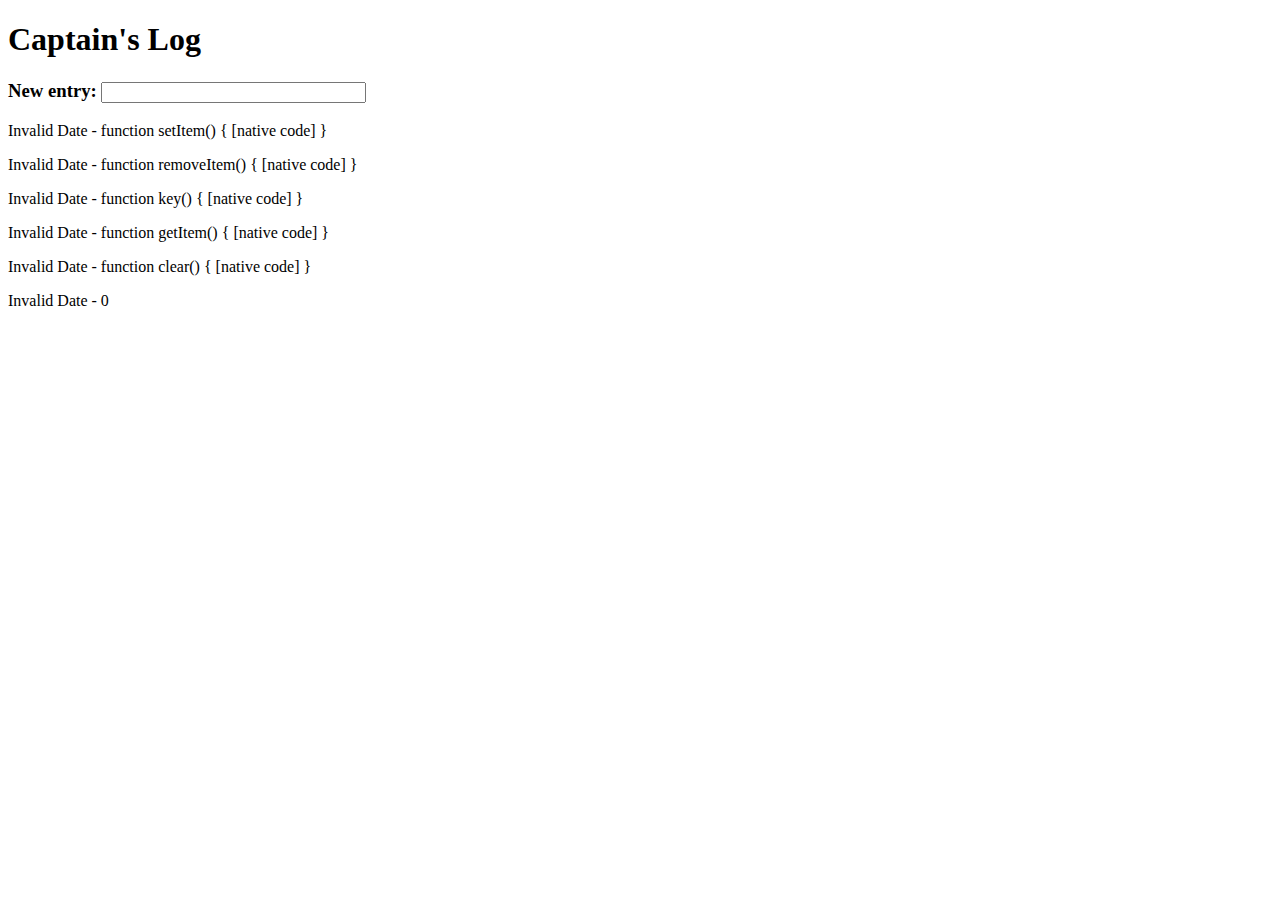
<file: captainslog/index.html>
<!DOCTYPE html>

<html>

<head>
	<title>Captain's Log</title>
	<script src="https://ajax.googleapis.com/ajax/libs/jquery/2.2.0/jquery.min.js"></script>
	<script>
	   $(document).ready(function(){
	   		reload(); 
	  		$(document).keypress(function(e) {
			    if(e.which == 13) {
			        var value = $("#msg").val();
			        reload(); 
			    }
			});
 		});

	 	$(document).change(function(){
	   		store(); 
	   }); 

	   function store(){
		   	txt = document.getElementById("msg").value;
			localStorage[new Date().getTime()] = txt;
			reload();
	   }

	   function reload(){
			output = "";
			for (key in localStorage) {
				today = new Date (parseInt(key));
				today.toUTCString()
				output = "<p>" + today+ " - "+ localStorage[key] + "</p>\n"+output; 
			}
			$("div").html(output); 
	   }

</script>
</head>

<body>
	<h1>Captain's Log</h1>
	<h3>New entry: <input type="text" id="msg" name="msg" size="30" /></h3>
	<div id="log"></div>
</body>
</html>
</file>
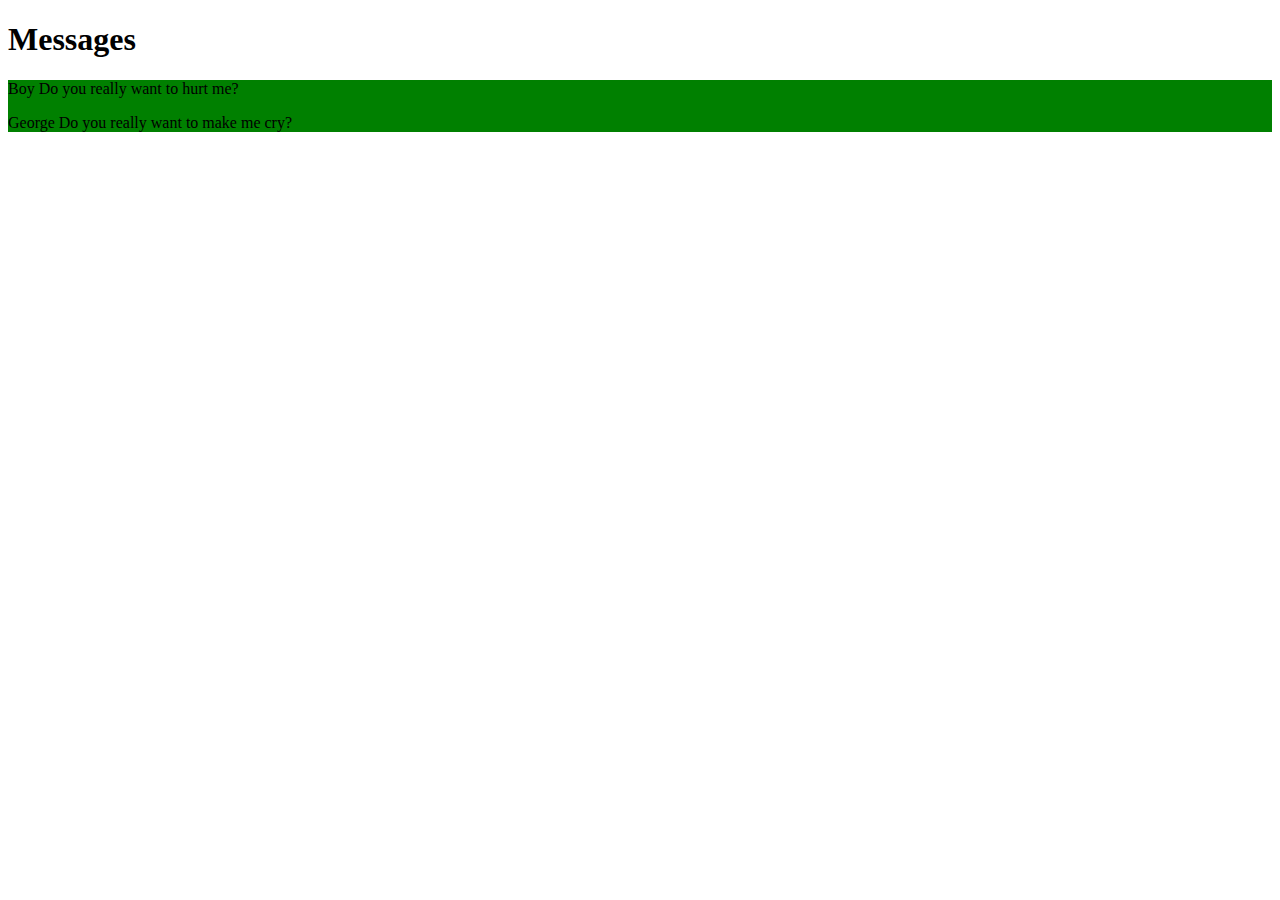
<file: messages/index.html>
<!DOCTYPE html>

<html>

<head>
	<meta charset="utf-8" />
	<title>Messages</title>
	<script src="lab.js"></script>
	<link rel="stylesheet" href="style.css" type="text/css" />
</head>

<body onload="parse()">
	<h1>Messages</h1>
	<div id="messages"></div>
</body>

</html>
</file>
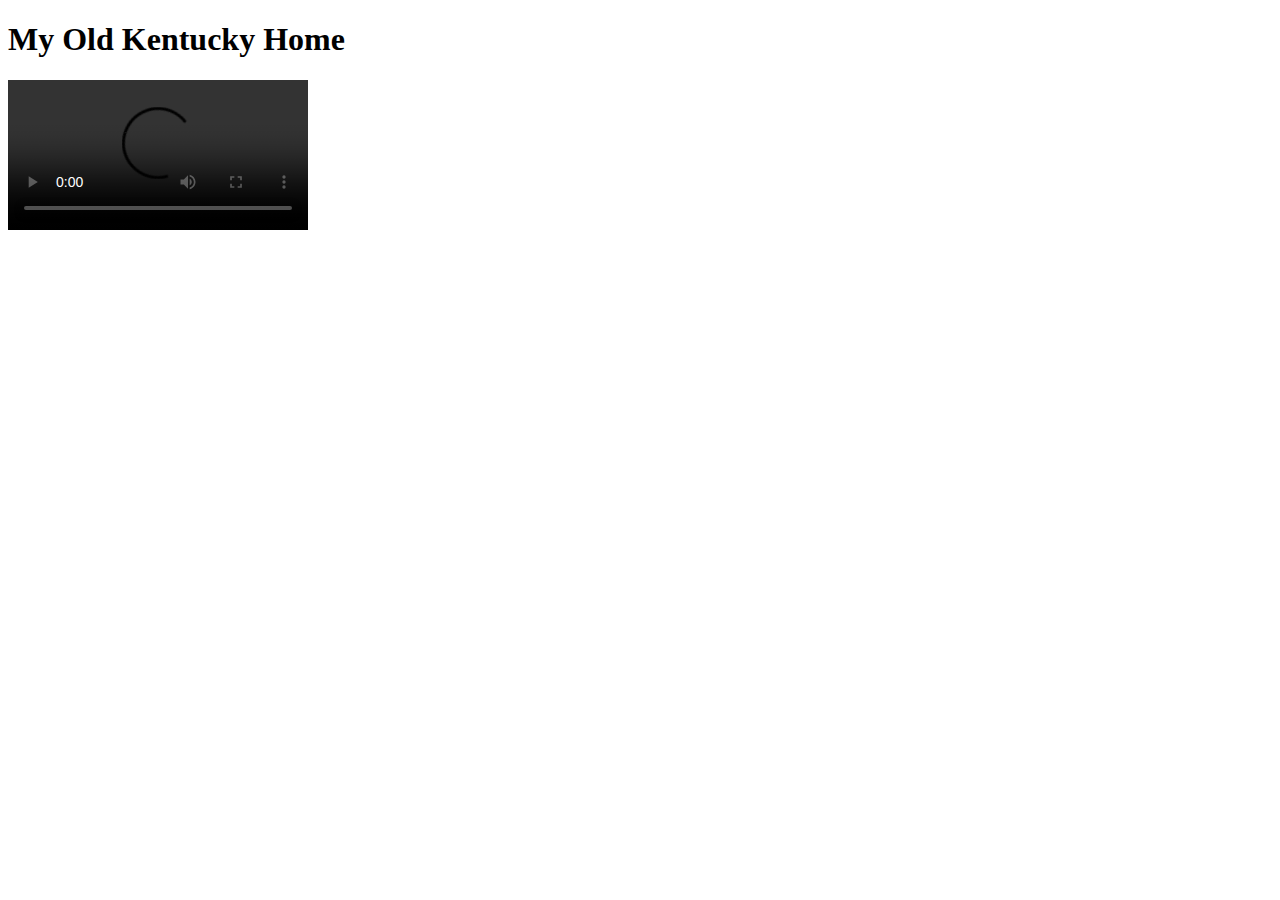
<file: my_old_kentucky_home/index.html>
<!DOCTYPE html>
<html>
<head>
<meta charset="utf-8" />
<title>My Old Kentucky Home</title>
<link rel="stylesheet" href="style.css" type="text/css" />
</head>

<body>

<h1 id="title">My Old Kentucky Home</h1>

<video src="https://www.cs.tufts.edu/comp/20/my_old_kentucky_home.mp4" id="music_video" controls></video>
<div id="lyrics"></div>

<script>

	function updateText(){

		if(v.currentTime > 8.0){
			document.getElementById("lyrics").innerHTML = "<img class='photo'src='KY.jpg' alt='Kentucky'> The sun shines bright in My Old Kentucky Home,"; 
		}	
		
		if(v.currentTime > 15.0){
			document.getElementById("lyrics").innerHTML = "<img span class='photo'src='KY2.jpg' alt='Kentucky'> 'Tis summer, the people are gay";
		}	

		if(v.currentTime > 22.0){
			document.getElementById("lyrics").innerHTML = "The corn-top's ripe and the meadow's in the bloom";
		}	

		if(v.currentTime > 28.0){
			document.getElementById("lyrics").innerHTML = "While the birds make music all the day";
		}	
		if(v.currentTime > 35.0){
			document.getElementById("lyrics").innerHTML = "The young folks roll on the little cabin floor,";
		}	
		if(v.currentTime > 42.0){
			document.getElementById("lyrics").innerHTML = "All merry, all happy and bright";
		}	
		if(v.currentTime > 49.0){
			document.getElementById("lyrics").innerHTML = "By 'n' by hard times comes a knocking at the door,";
		}	

		if(v.currentTime > 55.0){
			document.getElementById("lyrics").innerHTML = "Then My Old Kentucky Home, good night!";
		}	

		if(v.currentTime > 64.0){
			document.getElementById("lyrics").innerHTML = "Weep no more my lady";
		}	

		if(v.currentTime > 71.0){
			document.getElementById("lyrics").innerHTML = "Oh weep no more today;";
		}	

		if(v.currentTime > 77.0){
			document.getElementById("lyrics").innerHTML = "We will sing one song";
		}	
		if(v.currentTime > 80.0){
			document.getElementById("lyrics").innerHTML = "For My Old Kentucky Home";
		}	

		if(v.currentTime > 83.0){
			document.getElementById("lyrics").innerHTML = "For My Old Kentucky Home, far away";
		}	
	}

	var v = document.getElementsByTagName("video")[0];

	v.addEventListener("timeupdate", updateText, false); 
	


</script>
</body>
</html>
</file>
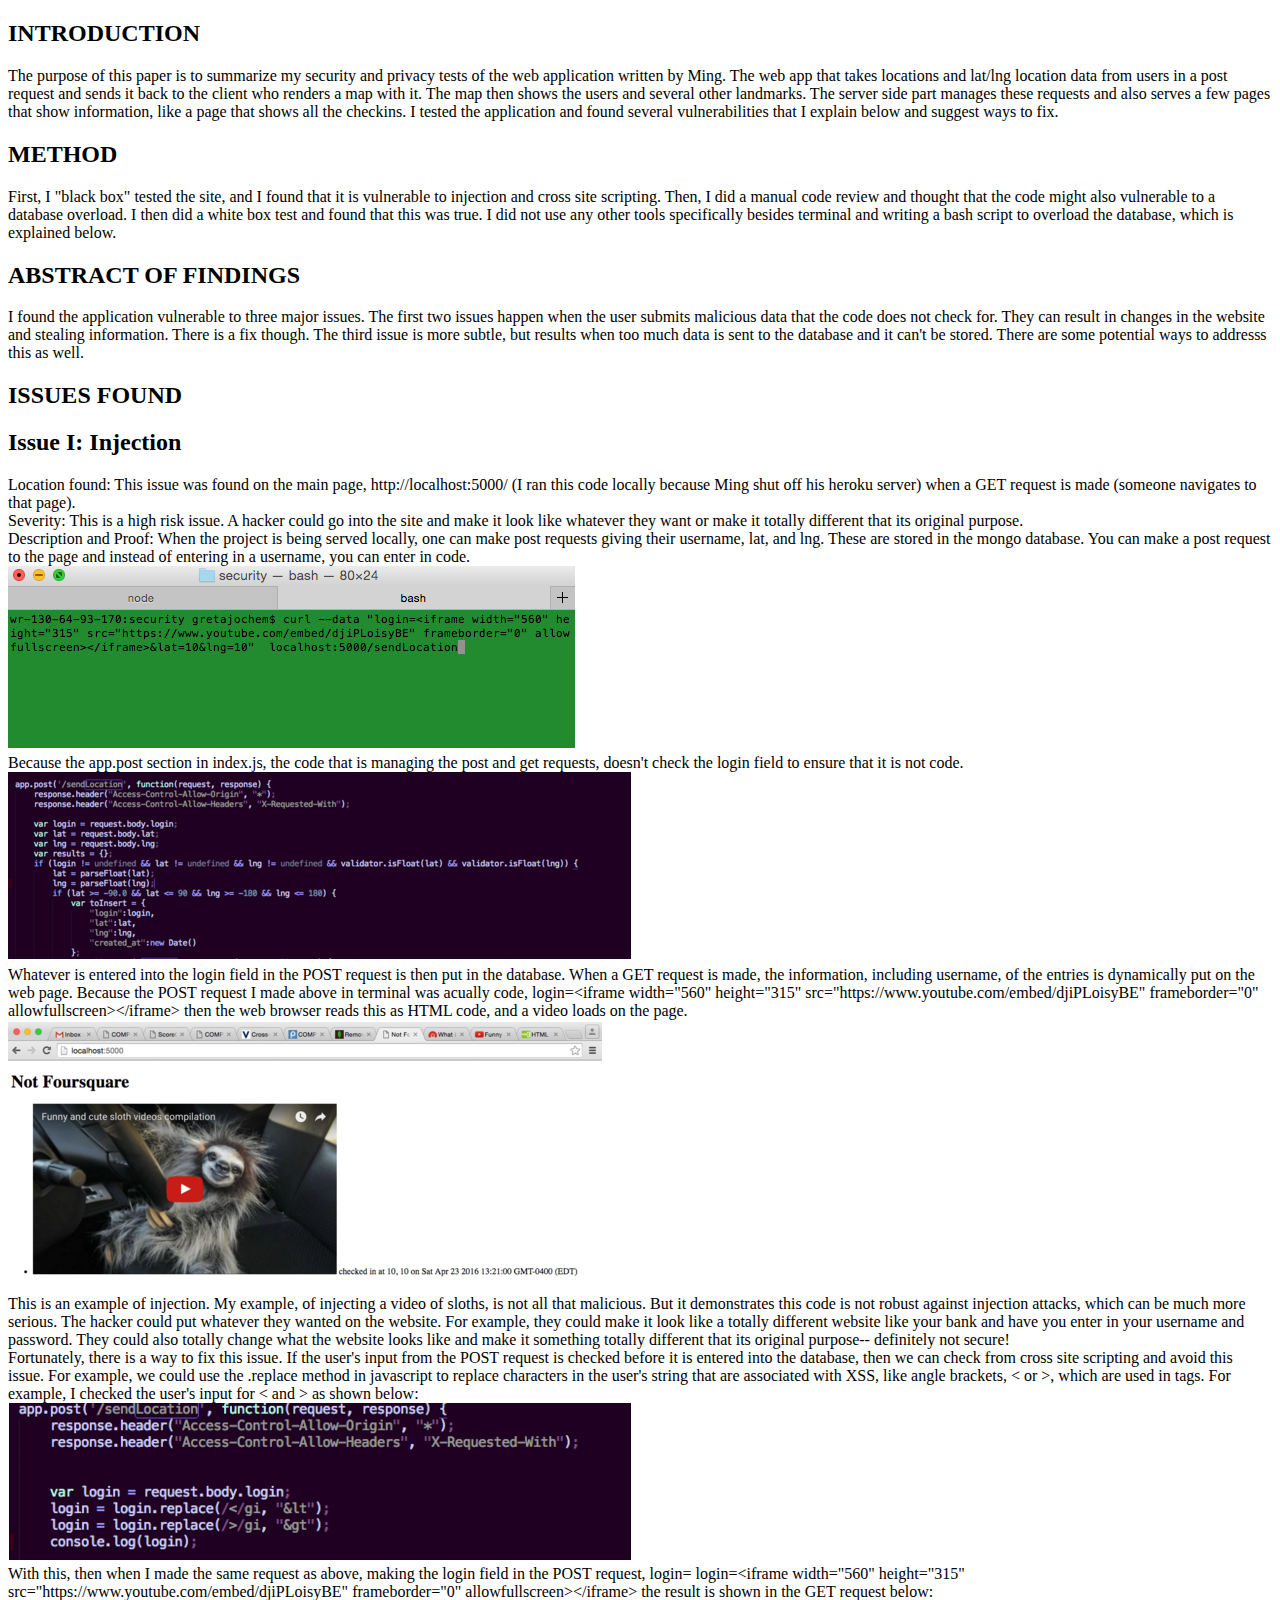
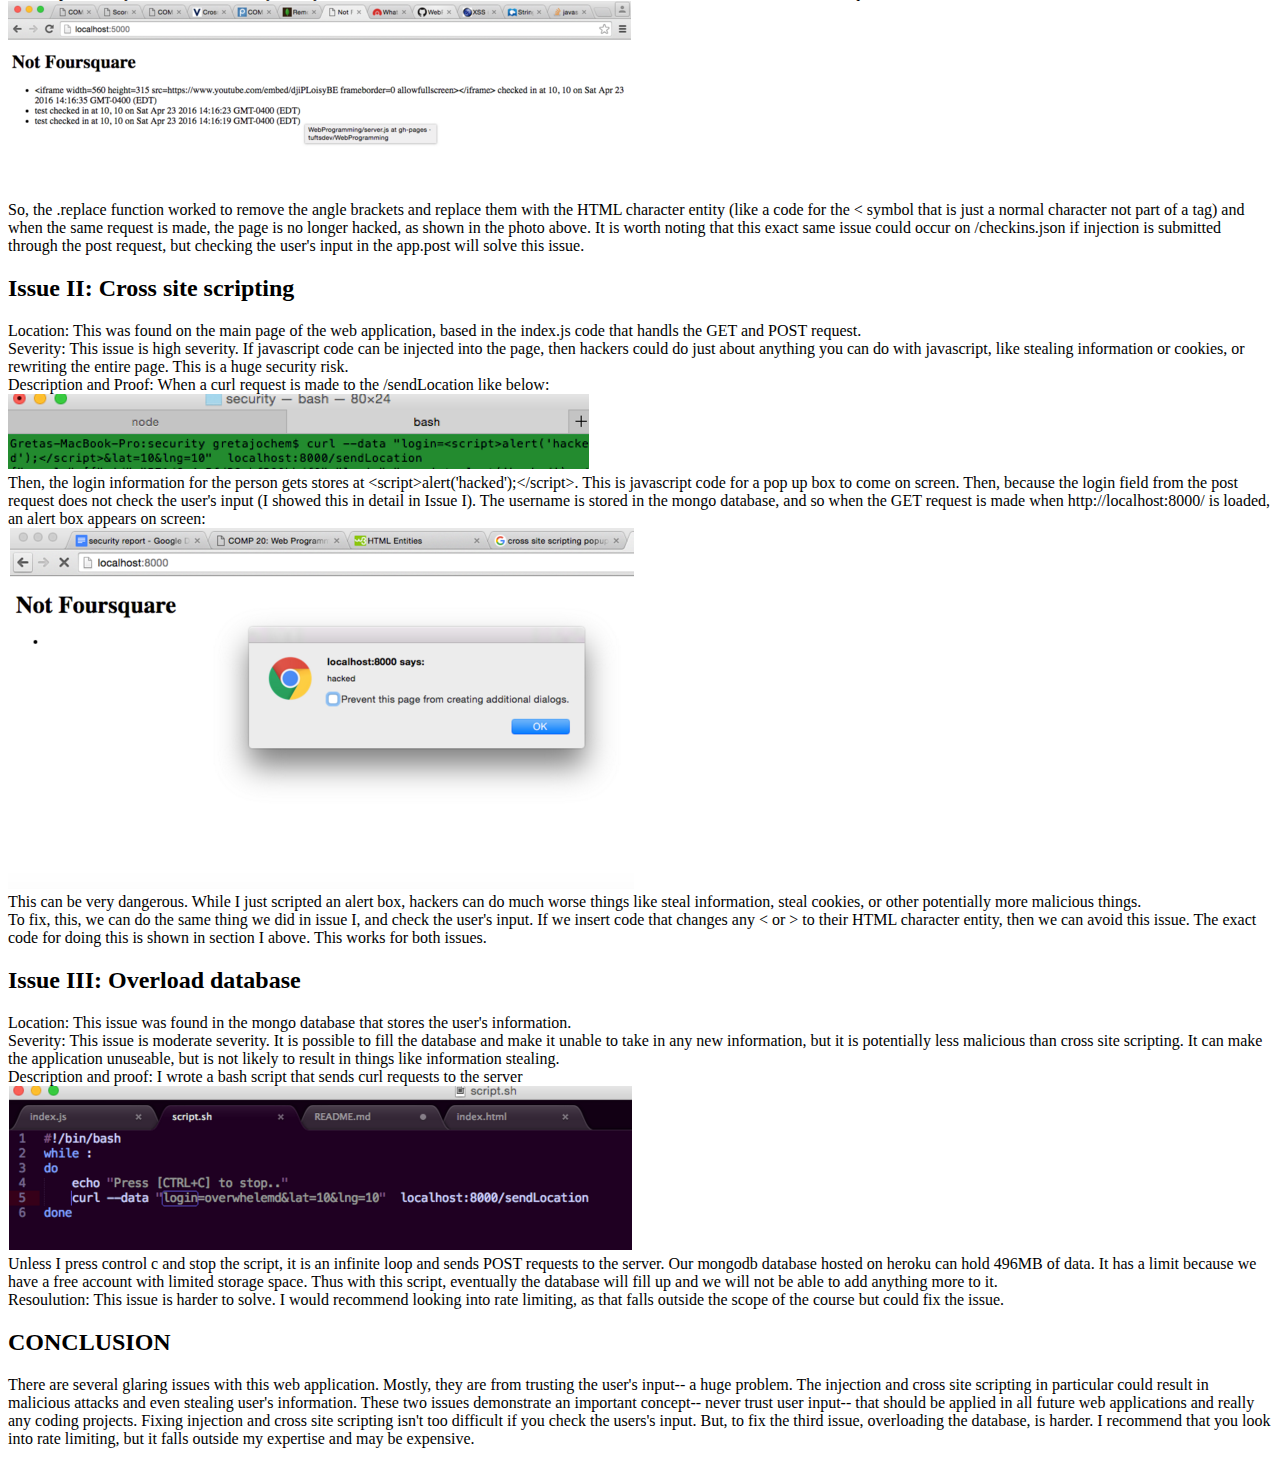
<file: security/index.html>
<!DOCTYPE html>
<html>
<head>

</head>
<body>

<h2>INTRODUCTION</h2>
The purpose of this paper is to summarize my  security and privacy tests of the web application written by Ming. The web app that takes locations and lat/lng location data from users in a post request and sends it back to the client who renders a map with it. The map then shows the users and several other landmarks. The server side part manages these requests and also serves a few pages that show information, like a page that shows all the checkins. I tested the application and found several vulnerabilities that I explain below and suggest ways to fix. <br> 

<p></p>

<h2>METHOD</h2>

<p>
First, I "black box" tested the site, and I found that it is vulnerable to injection and cross site scripting. Then, I did a manual code review and thought that the code might also vulnerable to a database overload. I then did a white box test and found that this was true. I did not use any other tools specifically besides terminal and writing a bash script to overload the database, which is explained below. 

</p>

<h2>ABSTRACT OF FINDINGS</h2>
I found the application vulnerable to three major issues. The first two issues happen when the user submits malicious data that the code does not check for. They can result in changes in the website and stealing information. There is a fix though. The third issue is more subtle, but results when too much data is sent to the database and it can't be stored. There are some potential ways to addresss this as well. 

<p></p>

<h2>ISSUES FOUND</h2>

<h2>Issue I: Injection </h2>
<p>
Location found: This issue was found on the main page, http://localhost:5000/ (I ran this code locally because Ming shut off his heroku server) when a GET request is made (someone navigates to that page). <br>
Severity: This is a high risk issue. A hacker could go into the site and make it look like whatever they want or make it totally different that its original purpose. <br>
Description and Proof: When the project is being served locally, one can make post requests giving their username, lat, and lng. These are stored in the mongo database. 
You can make a post request to the page and instead of entering in a username, you can enter in code. <br>
<img src="1.jpg" alt="terminal screenshot showing the post request"> <br>
Because the app.post section in index.js, the code that is managing the post and get requests, doesn't check the login field to ensure that it is not code.  <br>
<img src="2.jpg" alt="code showing the issue"> <br>
Whatever is entered into the login field in the POST request is then put in the database. When a GET request is made, the information, including username, of the entries is dynamically put on the web page. Because the POST request I made above in terminal was acually code, login=&ltiframe width="560" height="315" src="https://www.youtube.com/embed/djiPLoisyBE" frameborder="0" allowfullscreen&gt&lt/iframe&gt then the web browser reads this as HTML code, and a video loads on the page. <br>
<img src="3.jpg" alt="screen shot of the hacked page"> <br>

This is an example of injection. My example, of injecting a video of sloths, is not all that malicious. But it demonstrates this code is not robust against injection attacks, which can be much more serious. The hacker could put whatever they wanted on the website. For example, they could make it look like a totally different website like your bank and have you enter in your username and password. They could also totally change what the website looks like and make it something totally different that its original purpose-- definitely not secure! <br>

Fortunately, there is a way to fix this issue. If the user's input from the POST request is checked before it is entered into the database, then we can check from cross site scripting and avoid this issue. For example, we could use the .replace method in javascript to replace characters in the user's string that are associated with XSS, like angle brackets, &lt or &gt, which are used in tags. 

For example, I checked the user's input for &lt and &gt as shown below: <br>

<img src="4.jpg" alt="screen shot of the hacked page"> <br>

With this, then when I made the same request as above, making the login field in the POST request, login= login=&ltiframe width="560" height="315" src="https://www.youtube.com/embed/djiPLoisyBE" frameborder="0" allowfullscreen&gt&lt/iframe&gt  the result is shown in the GET request below: 

<img src="5.jpg" alt="screen shot of the hacked page"> <br>

So, the .replace function worked to remove the angle brackets and replace them with the HTML character entity (like a code for the &lt symbol that is just a normal character not part of a tag) and when the same request is made, the page is no longer hacked, as shown in the photo above. It is worth noting that this exact same issue could occur on /checkins.json if injection is submitted through the post request, but checking the user's input in the app.post will solve this issue. <br>
</p>
<h2>Issue II: Cross site scripting </h2> 
<p>

Location: This was found on the main page of the web application, based in the index.js code that handls the GET and POST request. <br>

Severity: This issue is high severity. If javascript code can be injected into the page, then hackers could do just about anything you can do with javascript, like stealing information or cookies, or rewriting the entire page. This is a huge security risk. <br>

Description and Proof: When a curl request is made to the /sendLocation like below: <br>

<img src="6.jpg" alt="screen shot of the hacked page"> <br>

Then, the login information for the person gets stores at &ltscript&gtalert('hacked');&lt/script&gt. This is javascript code for a pop up box to come on screen. Then, because the login field from the post request does not check the user's input  (I showed this in detail in Issue I). The username is stored in the mongo database, and so when the GET request is made when http://localhost:8000/ is loaded, an alert box appears on screen: <br>

<img src="7.jpg" alt="screen shot of the hacked page"> <br>

This can be very dangerous. While I just scripted an alert box, hackers can do much worse things like steal information, steal cookies, or other potentially more malicious things. <br>

To fix, this, we can do the same thing we did in issue I, and check the user's input. If we insert code that changes any &lt or &gt to their HTML character entity, then we can avoid this issue. The exact code for doing this is shown in section I above. This works for both issues. <br>
</p>
<h2>Issue III: Overload database </h2>
<p>

Location: This issue was found in the mongo database that stores the user's information. <br>

Severity: This issue is moderate severity. It is possible to fill the database and make it unable to take in any new information, but it is potentially less malicious than cross site scripting. It can make the application unuseable, but is not likely to result in things like information stealing.<br>
Description and proof: I wrote a bash script that sends curl requests to the server <br>
<img src="8.jpg" alt="screen shot of the hacked page"> <br>

Unless I press control c and stop the script, it is an infinite loop and sends POST requests to the server. Our mongodb database hosted on heroku can hold 496MB of data. It has a limit because we have a free account with limited storage space. Thus with this script, eventually the database will fill up and we will not be able to add anything more to it. <br>

Resoulution: This issue is harder to solve. I would recommend looking into rate limiting, as that falls outside the scope of the course but could fix the issue. <br>

</p>

<h2>CONCLUSION</h2>

<p>

There are several glaring issues with this web application. Mostly, they are from trusting the user's input-- a huge problem. The injection and cross site scripting in particular could result in malicious attacks and even stealing user's information. These two issues demonstrate an important concept-- never trust user input-- that should be applied in all future web applications and really any coding projects. Fixing injection and cross site scripting isn't too difficult if you check the users's input. But, to fix the third issue, overloading the database, is harder. I recommend that you look into rate limiting, but it falls outside my expertise and may be expensive. 

</p>


</body>
</html>
</file>
<file: messages/style.css>
#messages{

	background-color: green;  
}
</file>
<file: my_old_kentucky_home/style.css>
.photo {
	width: 300px;
}
</file>
